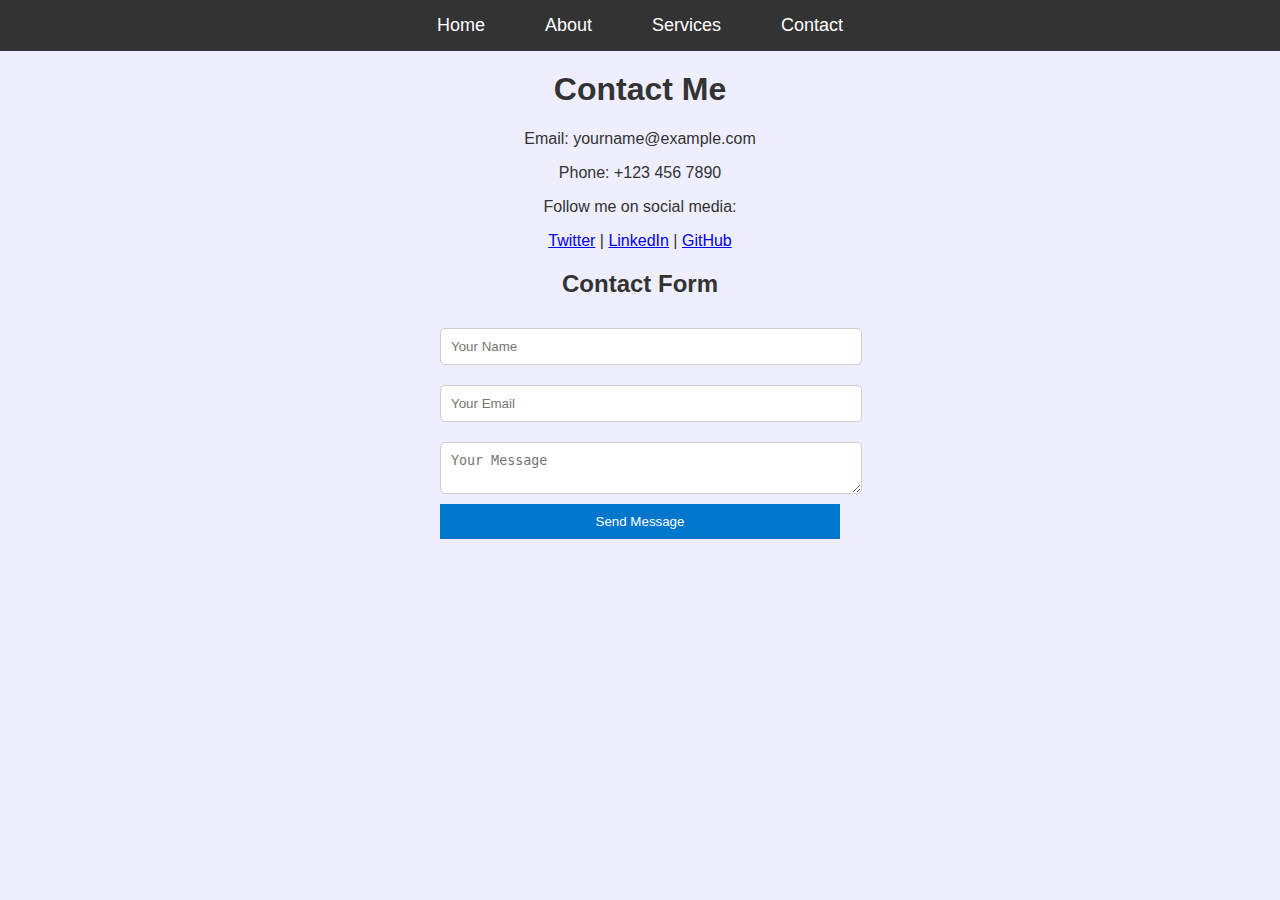
<file: pages/contact.html>
<!DOCTYPE html>
<html lang="en">
<head>
    <meta charset="UTF-8">
    <meta name="viewport" content="width=device-width, initial-scale=1.0">
    <title>Contact - My Website</title>
    <link rel="stylesheet" href="../assets/css/style.css">
</head>
<body>

    <!-- Navigation Bar -->
    <div id="navbar"></div>

    <section>
        <h1>Contact Me</h1>
        <p>Email: yourname@example.com</p>
        <p>Phone: +123 456 7890</p>
        <p>Follow me on social media:</p>
        <a href="#">Twitter</a> | <a href="#">LinkedIn</a> | <a href="#">GitHub</a>

        <h2>Contact Form</h2>
        <form action="https://formspree.io/f/example" method="POST">
            <input type="text" name="name" placeholder="Your Name" required>
            <input type="email" name="email" placeholder="Your Email" required>
            <textarea name="message" placeholder="Your Message" required></textarea>
            <button type="submit">Send Message</button>
        </form>
    </section>

    <script src="../assets/js/script.js"></script>
</body>
</html>
</file>
<file: assets/css/style.css>
/* General Styling */
body {
    margin: 0;
    font-family: 'Arial', sans-serif;
    background-color: #eef;
    text-align: center;
    color: #333;
}

section {
    padding: 50px;
    max-width: 900px;
    margin: 0 auto;
}

/* Navigation Bar */
nav {
    background-color: #333;
    padding: 15px 0;
    position: fixed;
    width: 100%;
    top: 0;
    left: 0;
    z-index: 100;
}

nav ul {
    list-style: none;
    padding: 0;
    margin: 0;
    display: flex;
    justify-content: center;
}

nav ul li {
    margin: 0 15px;
}

nav ul li a {
    color: white;
    text-decoration: none;
    font-size: 18px;
    padding: 10px 15px;
}

nav ul li a:hover {
    background-color: #0077cc;
    border-radius: 5px;
}

/* Services Section */
.service-container {
    display: flex;
    justify-content: center;
    gap: 20px;
    flex-wrap: wrap;
}

.service-card {
    background: white;
    padding: 20px;
    width: 250px;
    border-radius: 10px;
    box-shadow: 2px 2px 10px rgba(0, 0, 0, 0.2);
    text-align: center;
}

.service-card img {
    width: 100%;
    max-height: 150px;
    object-fit: cover;
    border-radius: 5px;
}

.service-card h3 {
    color: #0077cc;
}

/* Contact Page Form */
form {
    display: flex;
    flex-direction: column;
    max-width: 400px;
    margin: auto;
}

form input, form textarea {
    width: 100%;
    padding: 10px;
    margin: 10px 0;
    border: 1px solid #ccc;
    border-radius: 5px;
}

form button {
    padding: 10px;
    background-color: #0077cc;
    color: white;
    border: none;
    cursor: pointer;
}

form button:hover {
    background-color: #0055aa;
}
</file>
